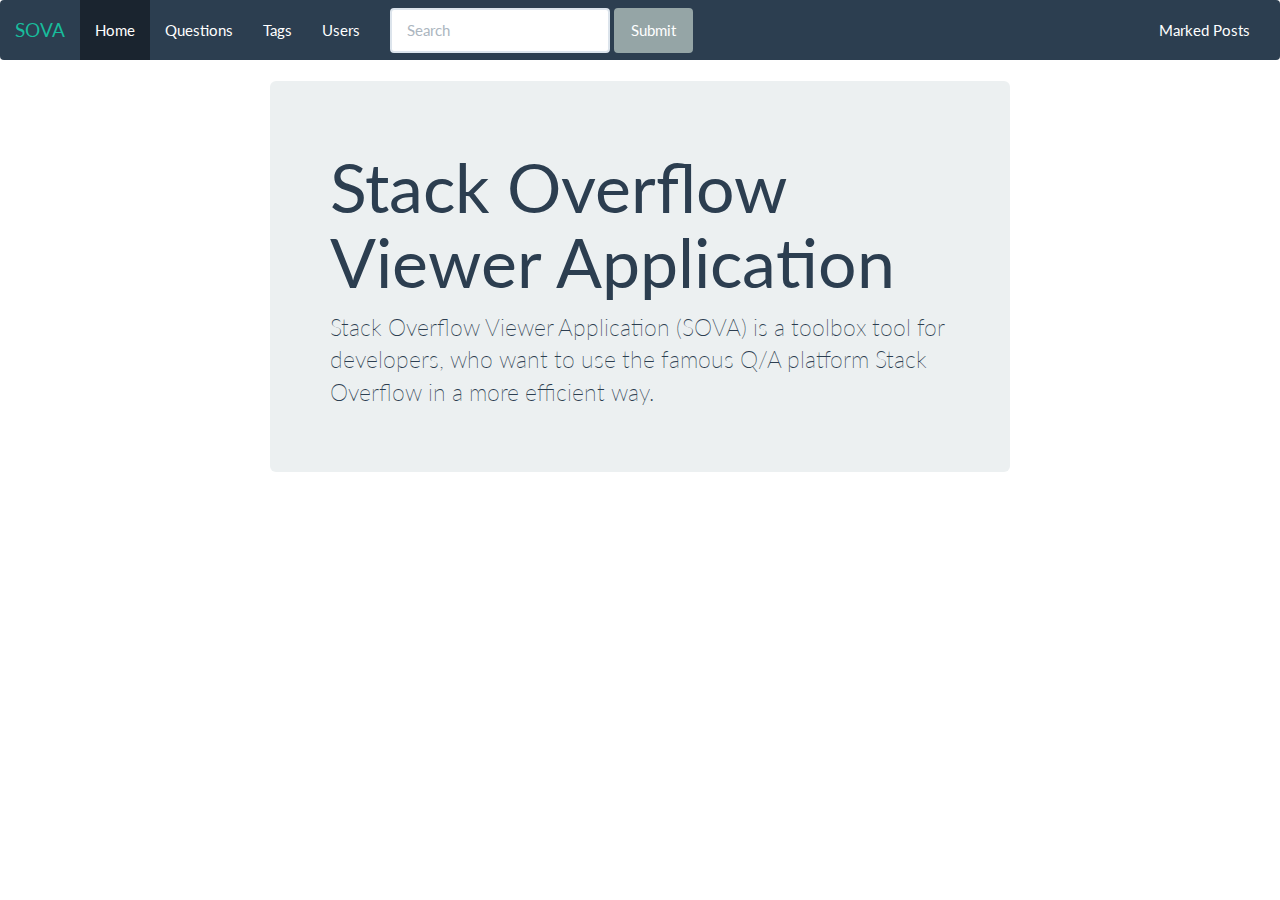
<file: AspTest/wwwroot/index.html>
<!DOCTYPE html>
<html>
<head>
	<title>SOVA | Stack Overflow Viewer Application</title>
    <link href="js/lib/bootstrap/dist/css/bootstrap.min.css" rel="stylesheet" />
    <link href="css/site.css" rel="stylesheet" />
    <script src="js/lib/canvasJS/canvasjs.min.js"></script>
</head>
<body>
    <!---Navbar --->
    <nav class="navbar navbar-default">
      <div class="container-fluid">
        <div class="navbar-header">
          <button type="button" class="navbar-toggle collapsed" data-toggle="collapse" data-target="#bs-example-navbar-collapse-1">
            <span class="sr-only">Toggle navigation</span>
            <span class="icon-bar"></span>
            <span class="icon-bar"></span>
            <span class="icon-bar"></span>
          </button>
          <span class="navbar-brand">SOVA</span>
        </div>

        <div class="collapse navbar-collapse" id="bs-example-navbar-collapse-1">
          <ul class="nav navbar-nav">
            <li class="active"><a id ="home" href="#">Home <span class="sr-only">(current)</span></a></li>
            <li><a id="mylist" href="#" data-page="mylist">Questions</a></li>
            <li><a id="tags" href="#" data-page="tags">Tags</a></li>
            <li><a id="users" href="#" data-page="users">Users</a></li>
            <!---<li class="dropdown">
              <a href="#" class="dropdown-toggle" data-toggle="dropdown" role="button" aria-expanded="false">Dropdown <span class="caret"></span></a>
              <ul class="dropdown-menu" role="menu">
                <li><a href="#">Action</a></li>
                <li><a href="#">Another action</a></li>
                <li><a href="#">Something else here</a></li>
                <li class="divider"></li>
                <li><a href="#">Separated link</a></li>
                <li class="divider"></li>
                <li><a href="#">One more separated link</a></li>
              </ul>
            </li>-->
          </ul>
          <form class="navbar-form navbar-left" role="search">
            <div class="form-group">
              <input type="text" class="form-control" placeholder="Search">
            </div>
            <button type="submit" class="btn btn-default">Submit</button>
          </form>
          <ul class="nav navbar-nav navbar-right">
          <li><a id ="markedposts" href="#">Marked Posts</a></li>
          </ul>
        </div>
      </div>
    </nav>
    <!--- Index content --->
    
    <!--- Div contents --->
    <div id="contents" class="container">
        <div id="home" class="container">
            <div class="jumbotron">
                <h1>Stack Overflow Viewer Application</h1>
                <p>Stack Overflow Viewer Application (SOVA) is a toolbox tool for developers, who want to use the famous Q/A platform Stack Overflow in a more efficient way.</p>
            </div>
        </div>
        <div id="mylist" class="container" style="display: none">
            <my-list></my-list>
        </div>
        <div id="tags" class="container" style="display: none">
            <tags></tags>
        </div>
        <div id="users" class="container" style="display: none">
            <users></users>
        </div>
        <div id="markedposts" class="container" style="display: none">
            <marked-posts></marked-posts>
        </div>
    </div>
    <!---<my-list></my-list>-->
    <!---<get-post></get-post>-->
    <script data-main="js/main.js" src="js/lib/requirejs/require.js"></script>
    <script src="js/lib/jQuery/dist/jquery.min.js"></script>
    <script data-main="js/main.js" src="js/lib/bootstrap/dist/js/bootstrap.min.js"></script>
    <script src="js/app/navbar.js"></script>
</body>
</html>
</file>
<file: AspTest/wwwroot/css/site.css>
.container {
  display: -webkit-flex;
  display: flex;
  -webkit-flex-flow: row wrap;
  flex-flow: row wrap;
}

.c1, .c2, .c3, .c4, .c5 {
  width: 100%;
}

@media (min-width: 600px) {
  .c2, .c3, .c4, .c5 {
    width: 50%;
  }
}

@media (min-width: 800px) {
  .c1 {
    width: 60%;
  }
  .c2 {
    width: 40%;
  }
  .c3, .c4, .c5 {
    width: 33.33%;
  }
}

@media (min-width: 800px) {
  .container {
    width: 800px;
    margin-left: auto;
    margin-right: auto;
  }
}
</file>
